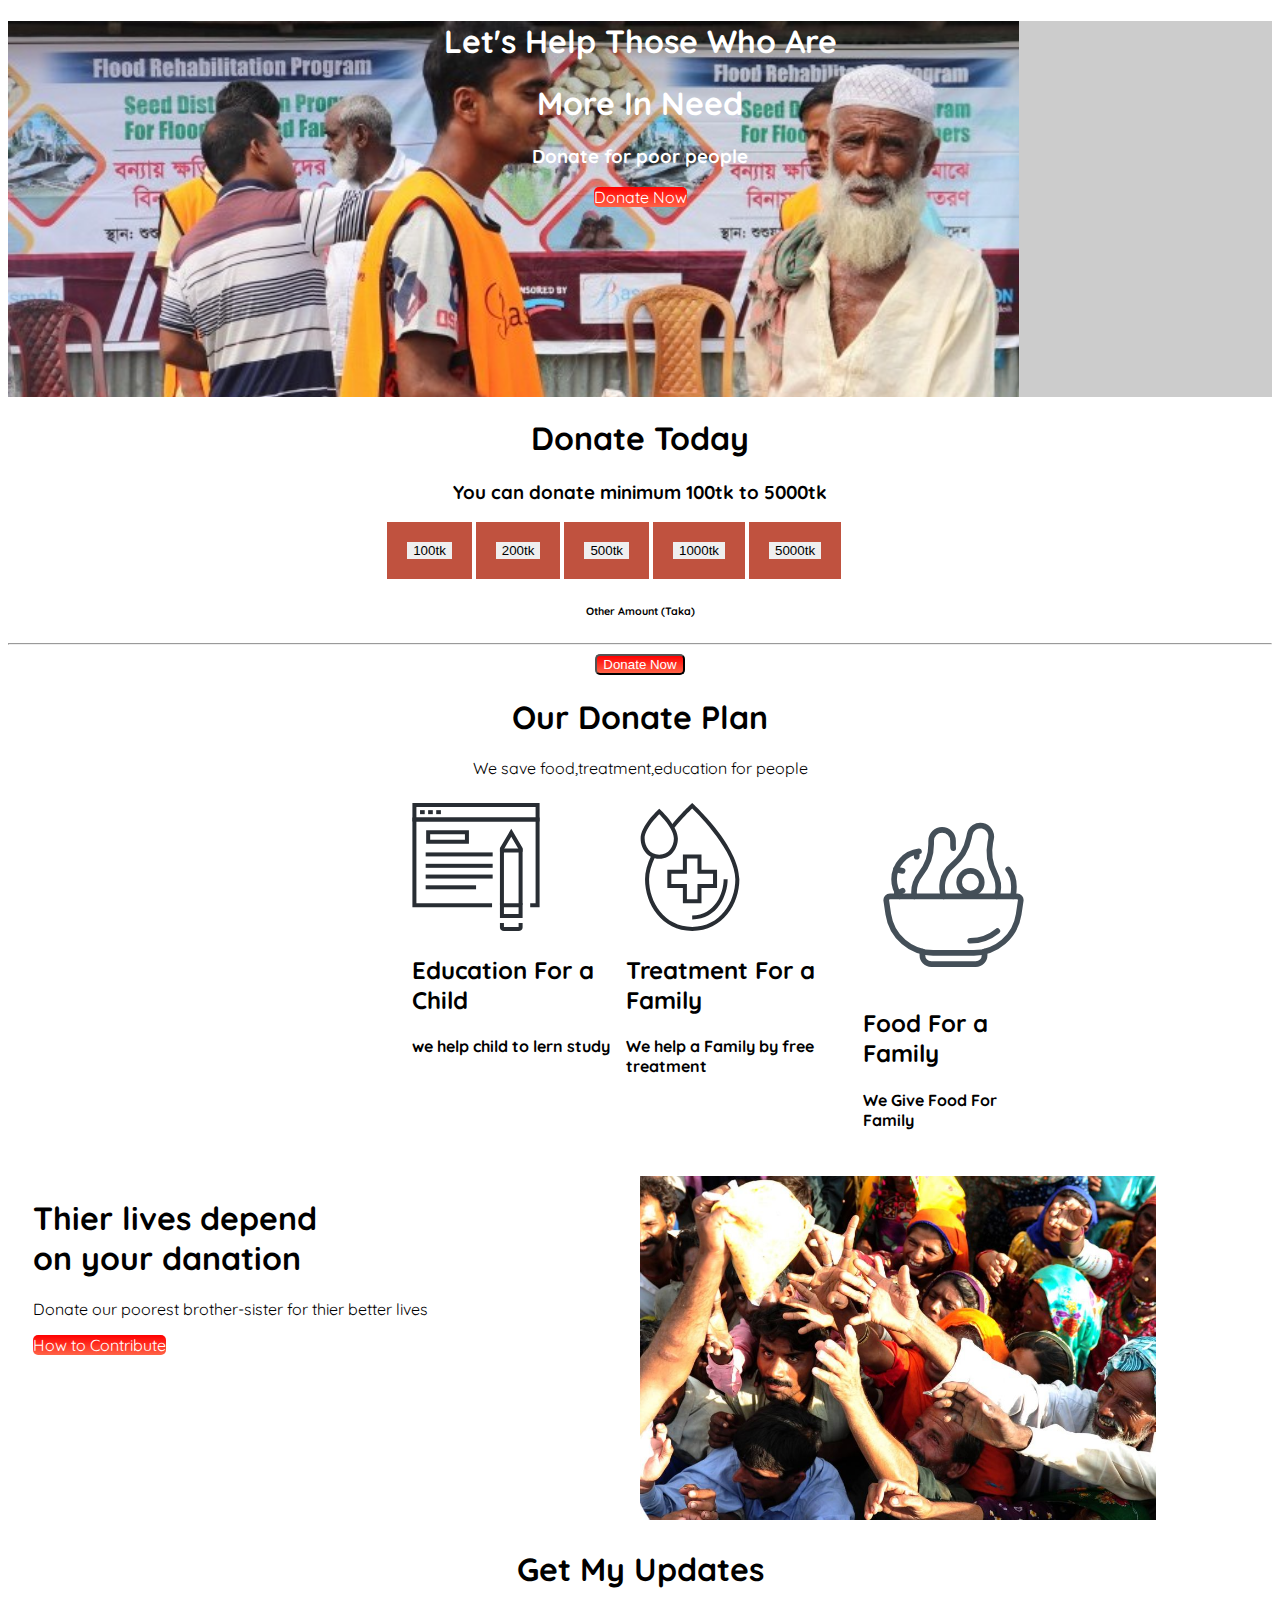
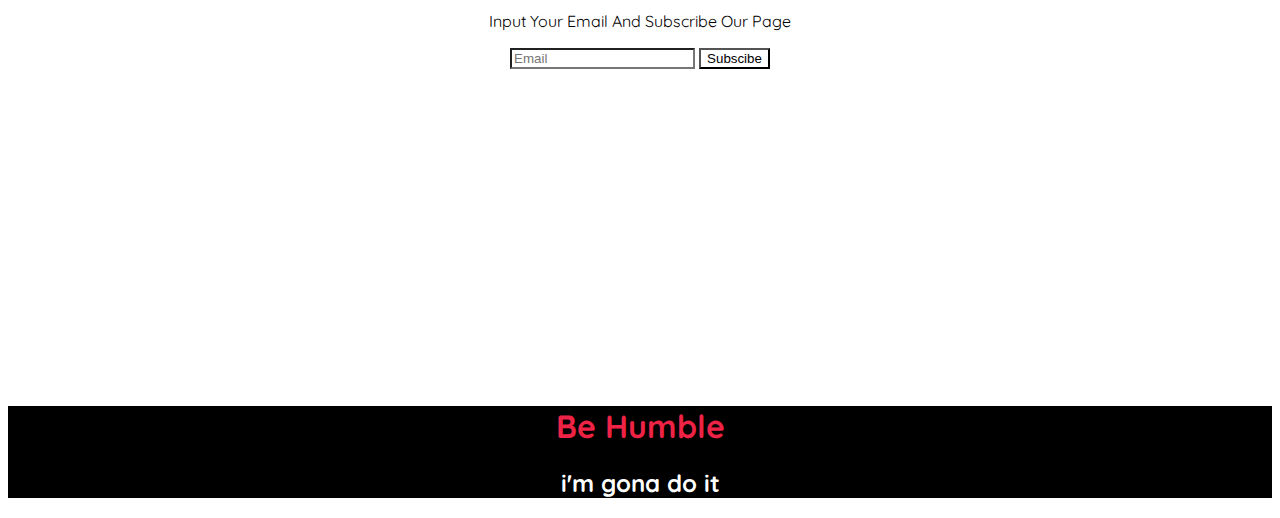
<file: index.html>
<!DOCTYPE html>
<html lang="en">

<head>
    <meta charset="UTF-8">
    <meta http-equiv="X-UA-Compatible" content="IE=edge">
    <meta name="viewport" content="width=device-width, initial-scale=1.0">
    <title> Donate Today</title>
    <link rel="stylesheet" href="style.css">
    <link rel="preconnect" href="https://fonts.googleapis.com">
    <link rel="preconnect" href="https://fonts.gstatic.com" crossorigin>
    <link href="https://fonts.googleapis.com/css2?family=Quicksand:wght@300;400&display=swap" rel="stylesheet">
</head>

<body>
    <section class="background">
        <div class="fornt">
            <h1>Let's Help Those Who Are </h1>
            <h1>More In Need</h1>
            <h3>Donate for poor people</h3>
            <a class="linkbuttom" target="_blank" href="https://assunnahfoundation.org/"> Donate Now</a>
        </div>
    </section>
    <section>
        <div id="black" class="fornt">
            <h1>Donate Today</h1>
            <h3> You can donate minimum 100tk to 5000tk</h3>

        </div>
        <div class="button">
            <form action="">
                <button id="divbotton" type="button"> 100tk </button>
                <button id="divbotton" type="button"> 200tk </button>
                <button id="divbotton" type="button"> 500tk </button>
                <button id="divbotton" type="button"> 1000tk </button>
                <button id="divbotton" type="button"> 5000tk </button>
            </form>
        </div>
        <div class="fornt">
            <h6><span id="black">Other Amount (Taka)</span></h6>
            <hr>
            <button class="linkbuttom" type="submit">Donate Now</button>
        </div>
    </section>
    <section>
        <div id="black" class="fornt">
            <h1> Our Donate Plan </h1>
            <p>We save food,treatment,education for people</p>
        </div>
        <div id="image" class="flexcontainer button">
            <div>
                <img src="icon4.svg" alt="education logo">
                <h2>Education For a Child</h2>
                <h4>we help child to lern study</h4>
            </div>
            <div>
                <img src="blood.svg" alt="treatment logo">
                <h2>Treatment For a Family</h2>
                <h4>We help a Family by
                    free treatment </h4>
            </div>
            <div>
                <img src="icon8.svg" alt="food logo">
                <h2>Food For a Family</h2>
                <h4>We Give Food For Family</h4>
            </div>
        </div>
    </section>
    <section class="flexcontainer">
        <div class="halfwidth">
            <h1>Thier lives depend <br> on your danation</h1>
            <p>Donate our poorest brother-sister for thier better lives</p>
            <a class="linkbuttom" href="https://assunnahfoundation.org/">How to Contribute</a>
        </div>
        <div class="halfwidth">
            <img src="d.jpg" alt="donation image">
        </div>
    </section>
    <section>
        <div id="black" class="fornt">
            <h1>Get My Updates</h1>
            <p>Input Your Email And Subscribe Our Page</p>
        </div>
    </section>
    <section>
        <div class="email">
            <input id="email" type="text" placeholder="Email">
            <input id="email" type="button" value="Subscibe" />
        </div>
    </section>
    <footer>
        <div class="footer">
            <div class="halffooter">
                <h1>Be Humble </h1>
            </div>
            <div id="rdfooter">
                <h2>i'm gona do it </h2>
            </div>
    </footer>
</body>

</html>
</file>
<file: style.css>
body {
    font-family: 'Quicksand', sans-serif;

}

.fornt {
    text-align: center;
    text-decoration: none;
    color: white;
}

#black {
    color: black;
}

.linkbuttom {
    text-decoration: none;
    background-image: linear-gradient(red, tomato);
    padding: 60, 80;
    color: white;
    border-radius: 5px;
}

.background {
    background-image: url(donation10.jpg);
    background-repeat: no-repeat;
    background-size: 80%;
    padding-bottom: 15%;
    background-color: #cccccc;
}

#divbotton {
    border: 20px solid #c0523f;
}

.button {
    width: 50%;
    padding-left: 30%;
    background-image: -moz-linear-gradient(red, white);
}

.flexcontainer {
    display: flex;
    margin: 2%;
}

.halfwidth {
    width: 50%;
}

.halfwidth img {
    width: 85%;
}

.email {
    text-align: center;
    padding-bottom: 25%;

}

#email {
    background-color: white;
}

.footer {
    text-align: center;
    background-color: black;
}

.halffooter {
    color: rgb(238, 35, 69);
}

#rdfooter {
    color: white;
}
</file>
